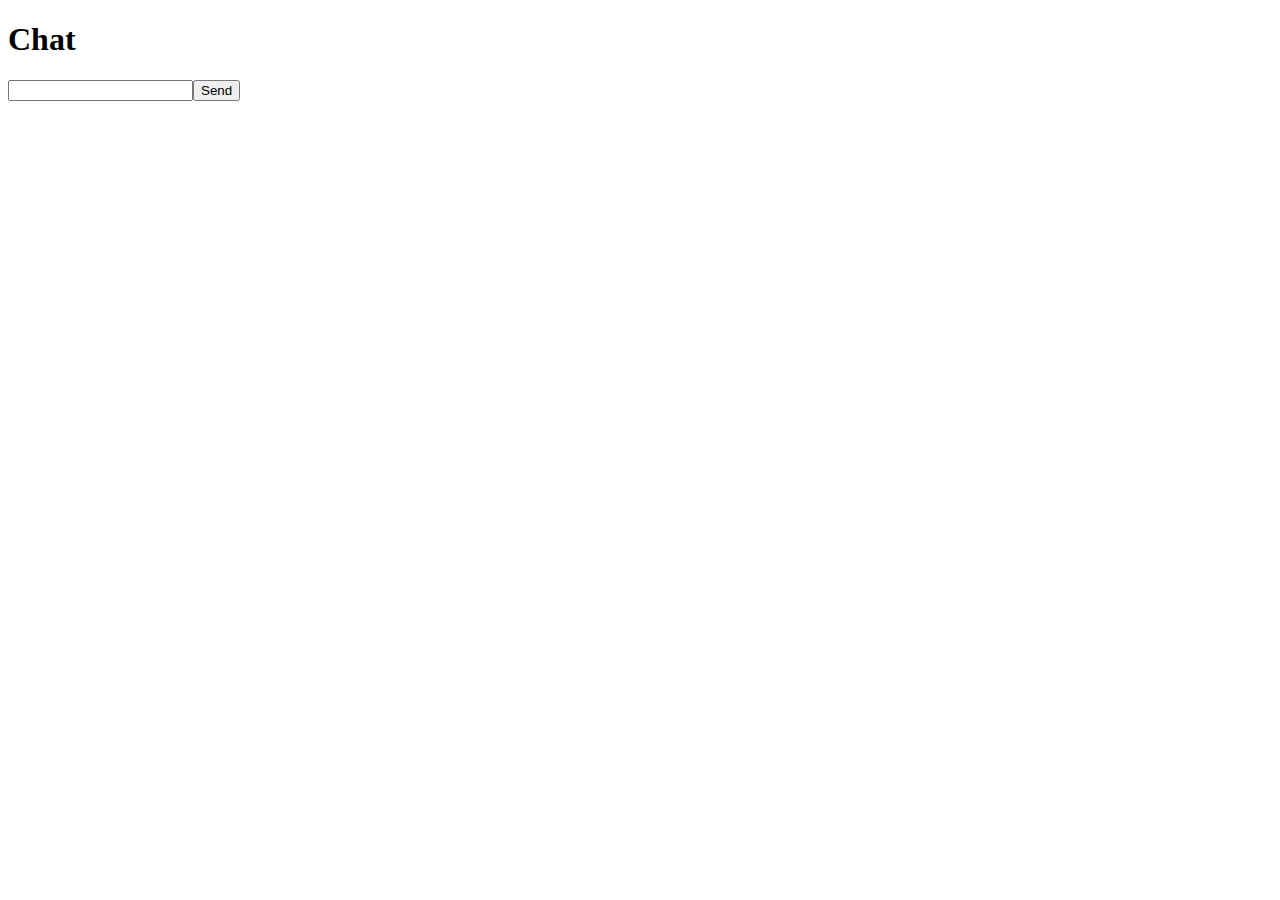
<file: templates/index.html>
<!DOCTYPE html>
<html lang="en">
<head>
    <meta charset="UTF-8">
    <meta name="viewport" content="width=device-width, initial-scale=1.0">
    <title>Chat</title>
    <script src="https://cdn.socket.io/4.0.0/socket.io.min.js"></script>
</head>
<body>
    <h1>Chat</h1>
    <div id="messages"></div>
    <input id="message" autocomplete="off"><button onclick="sendMessage()">Send</button>

    <script>
        var socket = io();

        socket.on('message', function(msg) {
            var item = document.createElement('div');
            item.textContent = msg;
            document.getElementById('messages').appendChild(item);
        });

        function sendMessage() {
            var msg = document.getElementById('message').value;
            socket.send(msg);
            document.getElementById('message').value = '';
        }
    </script>
</body>
</html>
</file>
